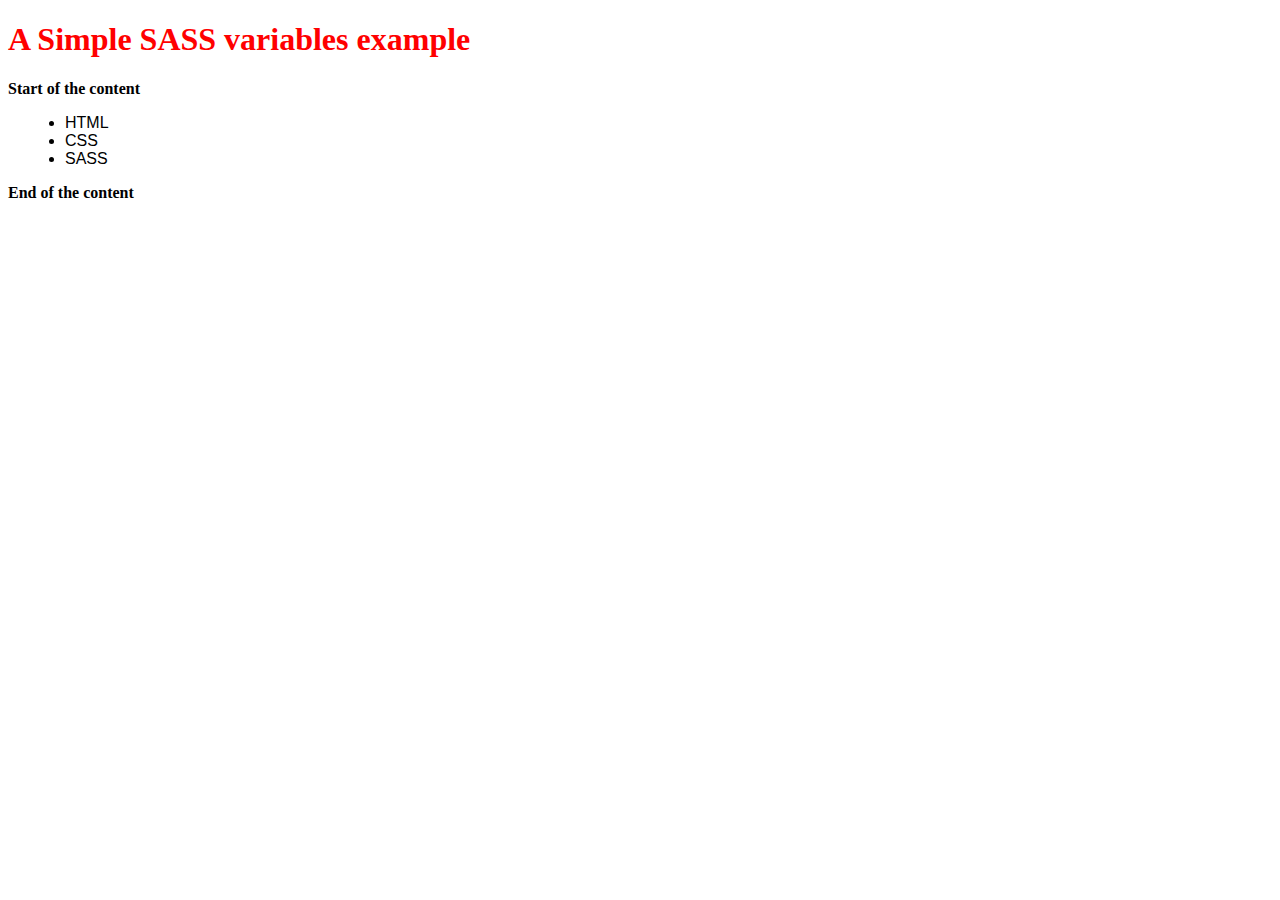
<file: index.html>
<!DOCTYPE html>
<html lang="en" dir="ltr">
  <head>
    <meta charset="utf-8">
    <title>SASS</title>
    <link rel="stylesheet" href="styles.css">
  </head>
  <body>
    <header>

  <h1> A Simple SASS variables example</h1>

</header>

<h3>Start of the content</h3>

<div>

  <ul id="list">

    <li>HTML</li>

    <li>CSS</li>

    <li>SASS</li>

  </ul>

  <footer>

    <h3>End of the content</h4>
  </body>
</html>
</file>
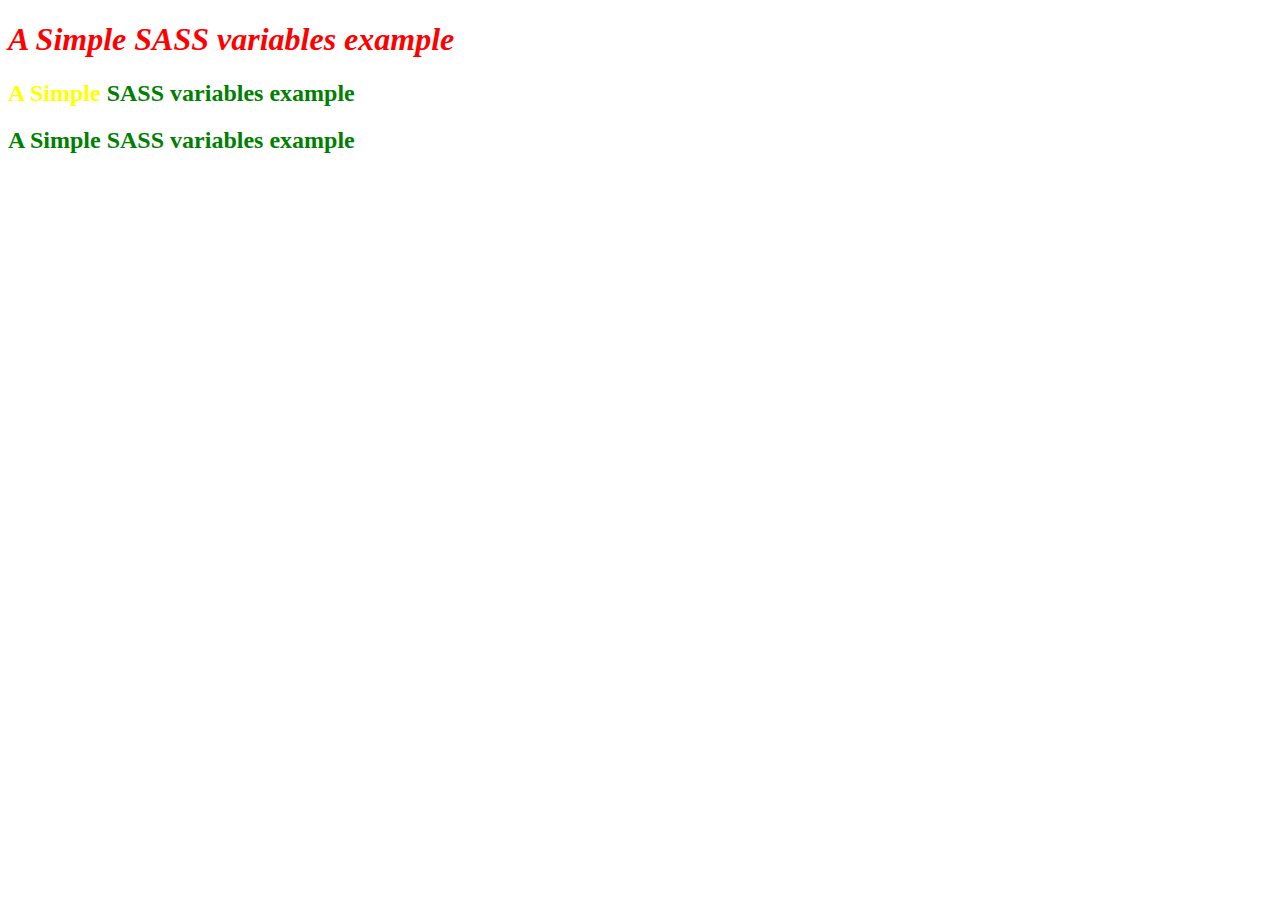
<file: SASS-Nesting/index.html>
<!DOCTYPE html>
<html lang="en" dir="ltr">
  <head>
    <meta charset="utf-8">
    <title>SASS</title>
    <link rel="stylesheet" href="styles.css">
  </head>
  <body>
    <header>
        <h1> A Simple SASS variables example</h1>
    </header>
    <header>
        <h2> <span class="tushar">A Simple</span> SASS variables example</h2>
    </header>
    <header>
        <h2> <span>A Simple</span> SASS variables example</h2>
    </header>
  </body>
</file>
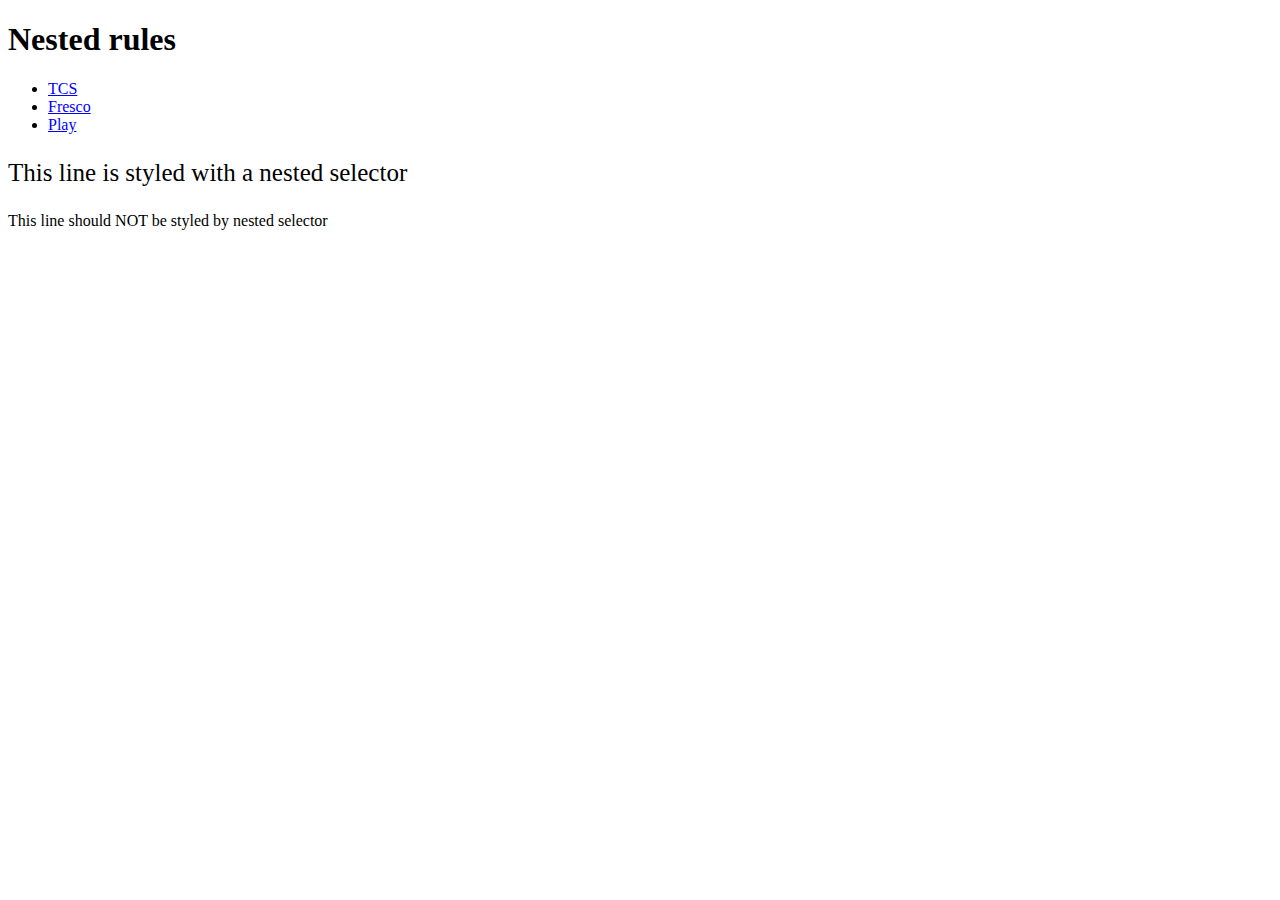
<file: SASS-Nesting/Nesting-Test/index.html>
<!DOCTYPE html>
<html lang="en" dir="ltr">
  <head>
    <meta charset="utf-8">
    <title></title>
    <link rel="stylesheet" href="style.css">
  </head>
  <body>
    <header>

  <h1>Nested rules</h1>

</header>

<ul>

  <li><a href="#">TCS</a></li>

  <li><a href="#">Fresco</a></li>

  <li><a href="#">Play</a></li>

</ul>

<div>

  <p>This line is styled with a nested selector</p>

</div>

<p>This line should NOT be styled by nested selector</p>


  </body>
</html>
</file>
<file: styles.css>
h1 {
  color: red; }

#list {
  margin-left: 17px;
  font-family: Helvetica, Arial Black, sans-serif; }

h3 {
  font-size: 1em; }

/*# sourceMappingURL=styles.css.map */
</file>
<file: SASS-Nesting/styles.css>
header h1 {
  color: red;
  font-size: 2em;
  font-style: italic; }
header h2 {
  color: green; }
  header h2 span.tushar {
    color: yellow; }

/*# sourceMappingURL=styles.css.map */
</file>
<file: SASS-Nesting/Nesting-Test/style.css>
ul li a {
  color: blue; }
  ul li a:hover {
    color: red; }

div p {
  font-style: bold;
  font-size: 25px; }

/*# sourceMappingURL=style.css.map */
</file>
